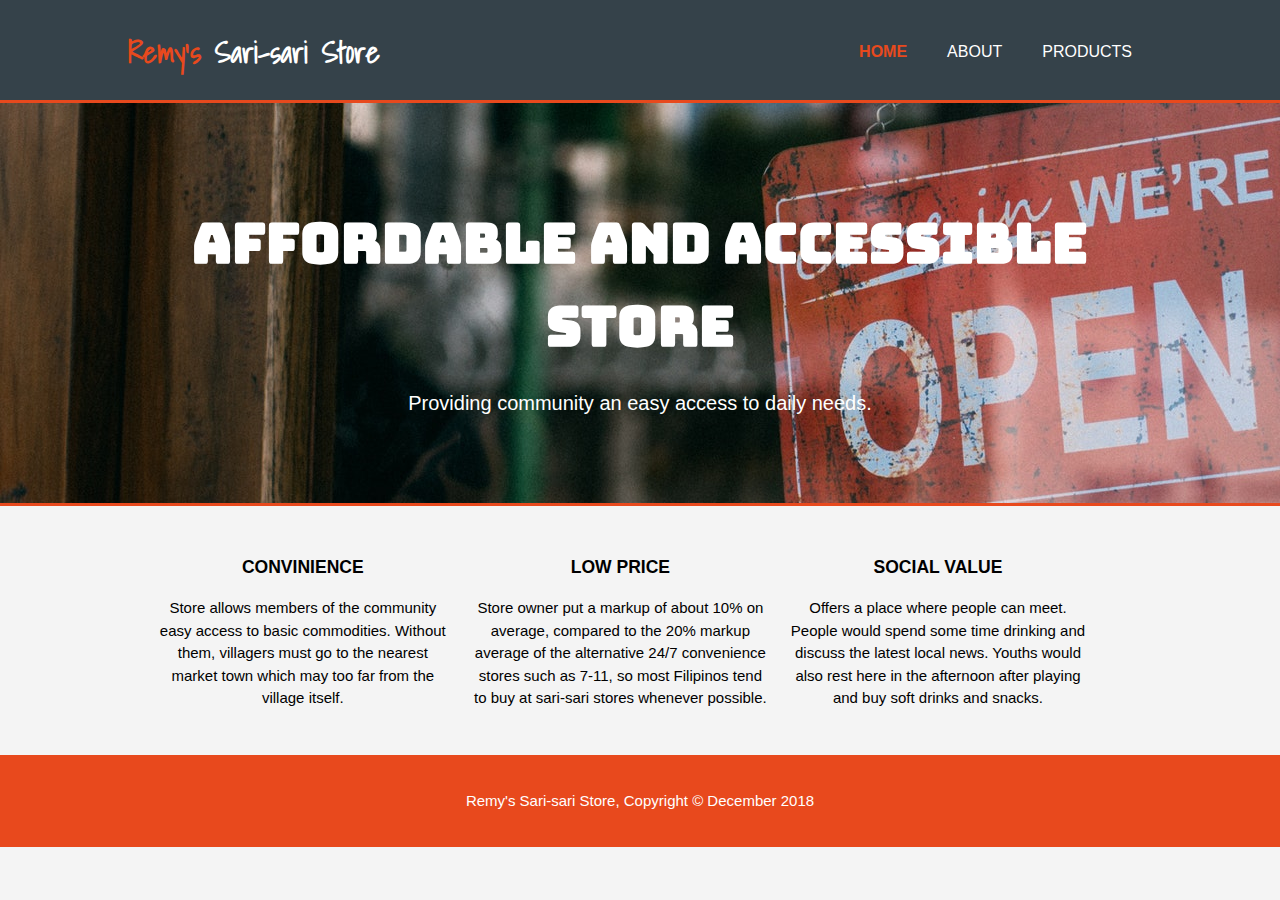
<file: index.html>
<!DOCTYPE html>
<html>
<head>
	<meta charset="utf-8">
	<meta name="viewport" content="width=device-width">
	<meta name="description" content="Affordabel and professional web design">
	<meta name="keywords" content="web design, affordable web design, professional">
	<meta name="author" content="Romel Fernando">
	<title>sarisaremy | Welcome</title>
	<link rel="shortcut icon" type="image/x-icon" href="favicon.ico">
	<link rel="stylesheet" href="https://use.fontawesome.com/releases/v5.6.3/css/all.css" integrity="sha384-UHRtZLI+pbxtHCWp1t77Bi1L4ZtiqrqD80Kn4Z8NTSRyMA2Fd33n5dQ8lWUE00s/" crossorigin="anonymous">
	<link rel="stylesheet" type="text/css" href="./css/style.css">
</head>
<body>
	<header>
		<div class="container">
			<div id="branding">
				<h1><span class="highlight">Remy's</span> Sari-sari Store</h1>
			</div>
			<nav>
				<ul>
					<li class="current"><a href="index.html">Home</a></li>
					<li><a href="about.html">About</a></li>
					<li><a href="services.html">Products</a></li>
				</ul>
			</nav>
		</div>
	</header>

	<section id="showcase">
		<div class="container">
			<h1>Affordable and Accessible Store</h1>
			<p>Providing community an easy access to daily needs.</p>
		</div>
	</section>

	<section id="boxes">
		<div class="container">
			<div class="box">
				<div>
					<i class="fas fa-business-time fa-5x"></i>
				</div>
				<h3>CONVINIENCE</h3>
				<p>Store allows members of the community easy access to basic commodities. Without them, villagers must go to the nearest market town which may too far from the village itself.</p>
			</div>
			<div class="box">
				<i class="fas fa-hands-helping fa-5x"></i>
				<h3>LOW PRICE</h3>
				<p>Store owner put a markup of about 10% on average, compared to the 20% markup average of the alternative 24/7 convenience stores such as 7-11, so most Filipinos tend to buy at sari-sari stores whenever possible.</p>
			</div>
			<div class="box">
				<i class="fas fa-hand-holding-heart fa-5x"></i>
				<h3>SOCIAL VALUE</h3>
				<p>Offers a place where people can meet. People would spend some time drinking and discuss the latest local news. Youths would also rest here in the afternoon after playing and buy soft drinks and snacks.</p>
			</div>
		</div>
	</section>

	<footer>
		<p>Remy's Sari-sari Store, Copyright &copy; December 2018</p>
	</footer>
</body>
</html>
</file>
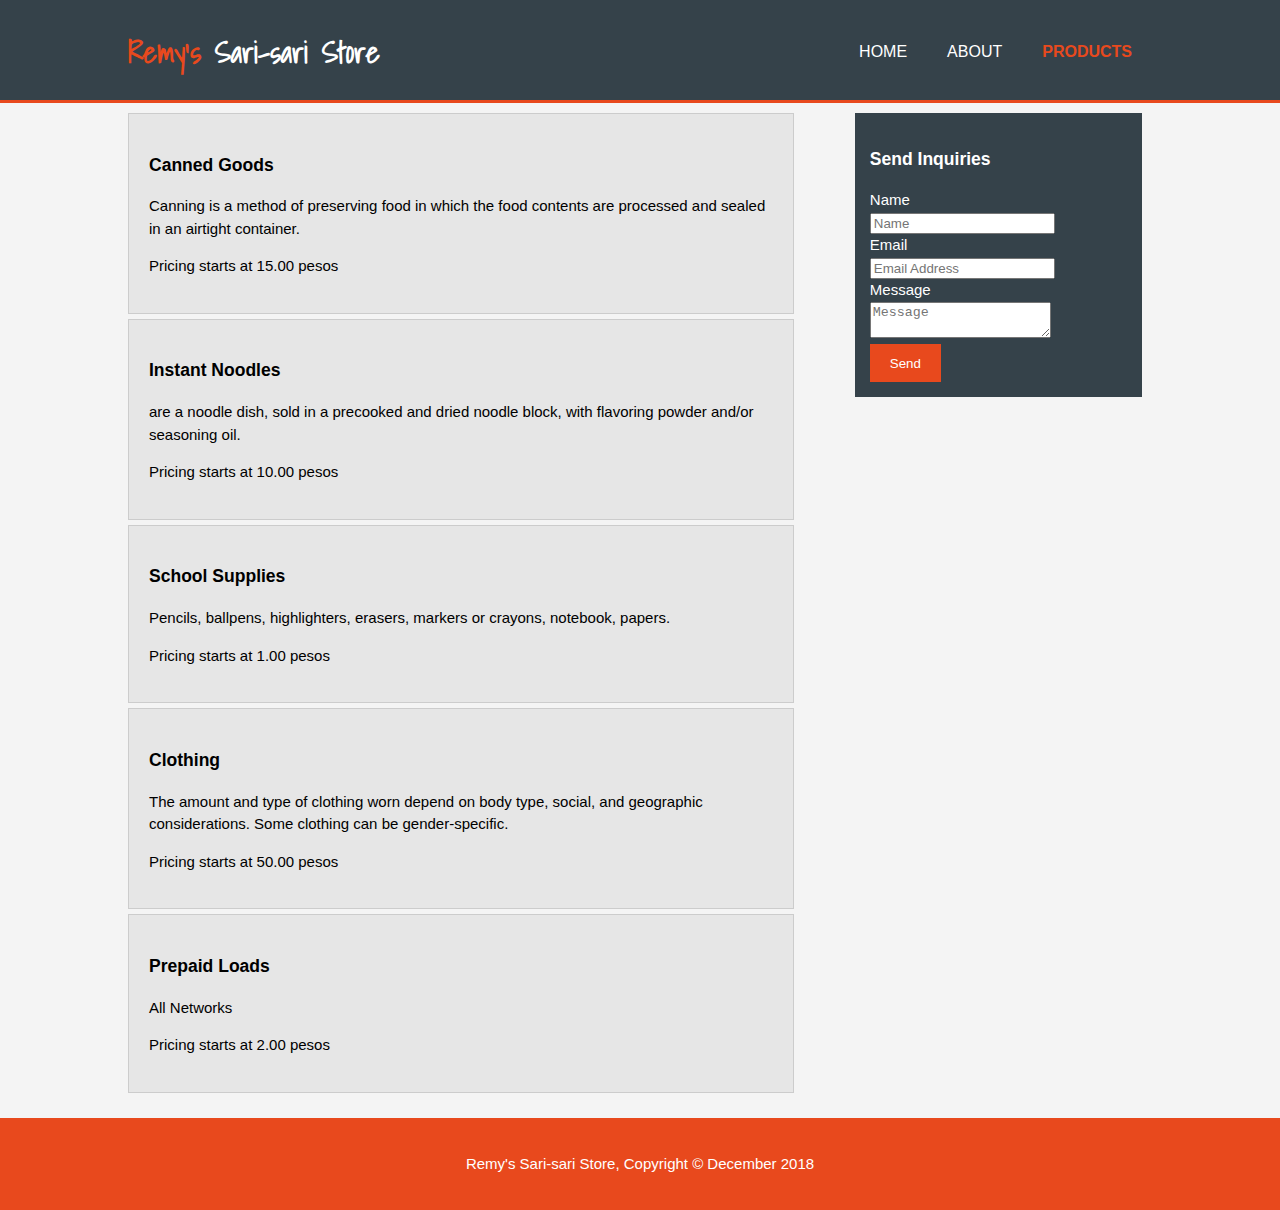
<file: services.html>
<!DOCTYPE html>
<html>
<head>
	<meta charset="utf-8">
	<meta name="viewport" content="width=device-width">
	<meta name="description" content="Affordabel and professional web design">
	<meta name="keywords" content="web design, affordable web design, professional">
	<meta name="author" content="Romel Fernando">
	<title>sarisaremy | Products</title>
	<link rel="shortcut icon" type="image/x-icon" href="favicon.ico">
	<link rel="stylesheet" type="text/css" href="./css/style.css">
</head>
<body>
	<header>
		<div class="container">
			<div id="branding">
				<h1><span class="highlight">Remy's</span> Sari-sari Store</h1>
			</div>
			<nav>
				<ul>
					<li><a href="index.html">Home</a></li>
					<li><a href="about.html">About</a></li>
					<li class="current"><a href="services.html">Products</a></li>
				</ul>
			</nav>
		</div>
	</header>

	<section id="main">
		<div class="container">
			<article id="main-col">
				<ul id="services">
					<li>
						<h3>Canned Goods</h3>
						<p>Canning is a method of preserving food in which the food contents are processed and sealed in an airtight container.</p>
					<p>Pricing starts at 15.00 pesos</p>
					</li>
					<li>
						<h3>Instant Noodles</h3>
						<p>are a noodle dish, sold in a precooked and dried noodle block, with flavoring powder and/or seasoning oil.</p>
					<p>Pricing starts at 10.00 pesos</p>
					</li>
					<li>
						<h3>School Supplies</h3>
						<p>Pencils, ballpens, highlighters, erasers, markers or crayons, notebook, papers.</p>
					<p>Pricing starts at 1.00 pesos</p>
					</li>
					<li>
						<h3>Clothing</h3>
						<p>The amount and type of clothing worn depend on body type, social, and geographic considerations. Some clothing can be gender-specific.</p>
					<p>Pricing starts at 50.00 pesos</p>
					</li>
					<li>
						<h3>Prepaid Loads</h3>
						<p>All Networks</p>
					<p>Pricing starts at 2.00 pesos</p>
					</li>
				</ul>
			</article>

			<aside id="sidebar">
				<div class="dark">
					<h3>Send Inquiries</h3>
					<form id="quote">
						<div>
							<label>Name</label><br>
							<input type="text" placeholder="Name">
						</div>
						<div>
							<label>Email</label><br>
							<input type="email" placeholder="Email Address">
						</div>
						<div>
							<label>Message</label><br>
							<textarea placeholder="Message"></textarea>
						</div>
						<div>
							<button class="button_1" type="submit">Send</button>
						</div>
					</form>
				</div>
			</aside>
		</div>
	</section>

	<footer>
		<p>Remy's Sari-sari Store, Copyright &copy; December 2018</p>
	</footer>
</body>
</html>
</file>
<file: css/style.css>
@import url(https://fonts.googleapis.com/css?family=Bungee|Shadows+Into+Light);

body{
	font: 15px/1.5 Arial, Helvetica, sanes-serif;
	padding:0;
	margin:0; 
	background-color: #f4f4f4;
}

/* Global*/
.container{
	width: 80%;
	margin:auto;
	overflow:hidden;
}

ul{
	padding:0;
	margin:0; 
}

.button_1{
	height:38px;
	background:#e8491d;
	border:none;
	padding:0 20px;
	color:#ffffff;
}

.dark{
	padding:15px;
	background:#35424a;
	color:#ffffff;
	margin:10px;
}

/* Header */
header{
	background: #35424a;
	color:#ffffff;
	padding-top:30px;
	min-height: 70px;
	border-bottom: #e8491d 3px solid;
}

header a{
	color:#ffffff;
	text-decoration: none;
	text-transform: uppercase;
	font-size: 16px;
}

header ul{
	padding:0;
	margin:0; 
}

header li{
	float:left;
	display: inline;
	padding:0 20px;
}

header #branding{
	float:left;
}

header #branding h1{
	margin:0; 
	font-family: 'Shadows Into Light';
}

header nav{
	float:right;
	margin-top:10px;
}

header .highlight, header .current a{
	color:#e8491d;
	font-weight: bold;
}

header a:hover{
	color:#cccccc;
	font-weight:bold;
}

/*Showcase*/
#showcase{
	min-height:400px;
	background:url('../images/showcase.jpg') no-repeat 0 -400px;
	text-align:center;
	color:#ffffff;
	border-bottom: #e8491d 3px solid;
}

#showcase-about{
	min-height:400px;
	background:url('../images/about.jpg') no-repeat 0 -400px;
	text-align:center;
	color:#ffffff;
	border-bottom: #e8491d 3px solid;
}

#showcase h1{
	margin-top:100px;
	font-family: 'Bungee';
	font-size:55px;
	margin-bottom:10px;
}

#showcase-about h1{
	font-family: 'Bungee';
	font-size:40px;
	margin-bottom:10px;
}

#showcase-about h2{
	margin-top:100px;
	font-size:25px;
	margin-bottom: 0;
}

#showcase p{
	font-size:20px;
}

/* Boxes */
#boxes{
	margin:20px;
}

#boxes .box{
	float:left;
	width:30%;
	padding:10px;
	text-align:center;
}

#boxes .box img{
	width:90px;
}

/* Sidebar*/
aside#sidebar{
	float:right;
	width:30%;
}

aside#sidebar .quote input, aside#sidebar .quote textarea{
	width:90%;
	padding:5px;
}

/* Main col*/
article#main-col{
	float:left;
	width:65%;
	margin-top:10px;
}

/* Services */
ul#services li{
	list-style: none;
	padding:20px;
	border:#cccccc solid 1px;
	margin-bottom:5px;
	background:#e6e6e6;
}

/* Footer */
footer{
	padding:20px;
	margin-top:20px;
	color:#ffffff;
	background-color:#e8491d; 
	text-align:center;
}

/* media Queries */
@media(max-width: 768px){

	header #branding,
	header nav,
	header nav li,
	#newsletter h1,
	#newsletter form,
	#boxes .box,
	article#main-col,
	aside#sidebar{
		float:none;
		text-align:center;
		width:100%;
	}

	header{
		padding-bottom:20px;
	}

	#showcase h1, #showcase-about h1{
		margin:40px;
		font-size:30px;
	}

	#showcase-about h2{
		display:none;
	}

	#newsletter button, .quote button{
		display:block;
		width:100%;
	}

	#newsletter form input[type="email"], .quote input, .quote textarea{
		width:100%;
		margin-bottom:5px;
	}

	
}
</file>
